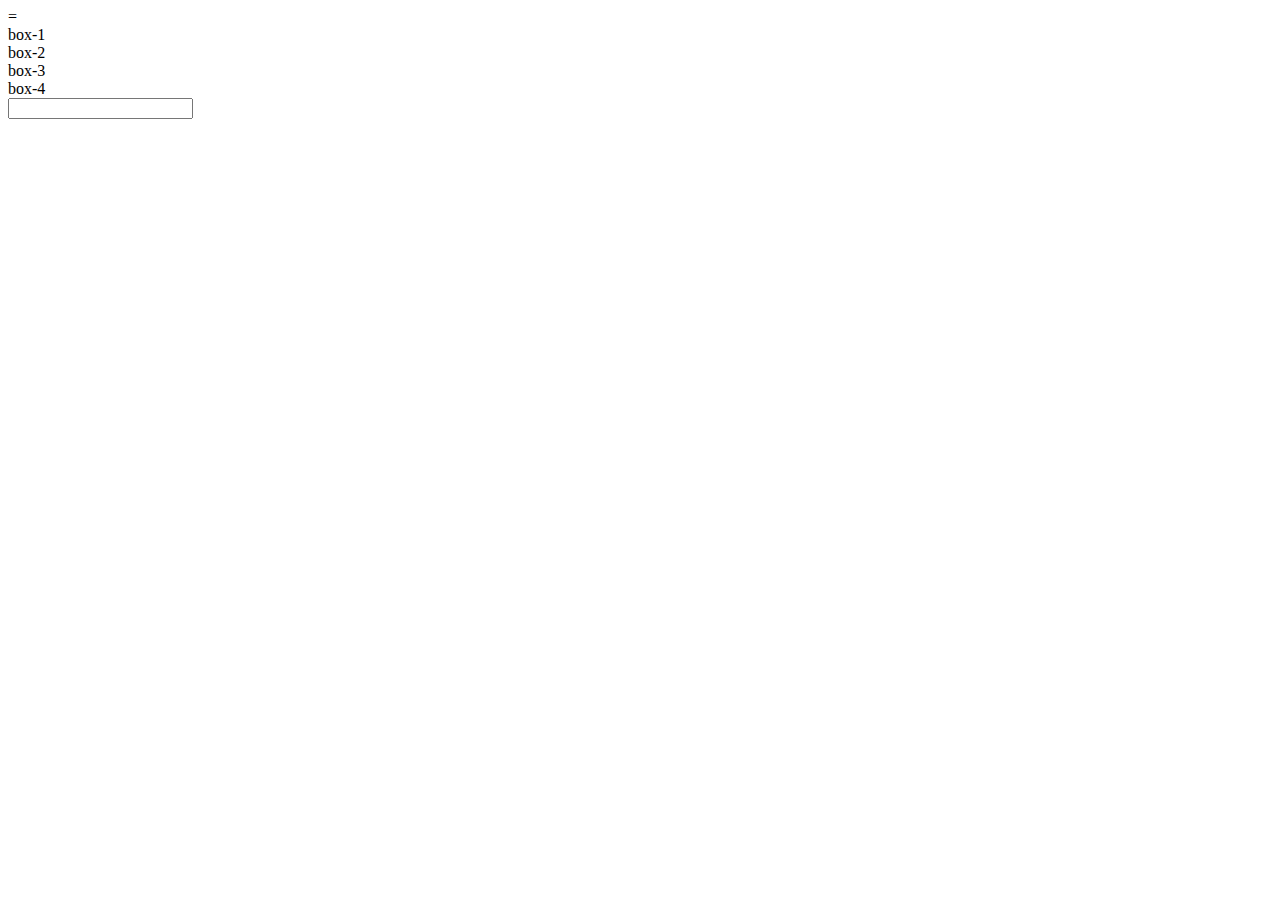
<file: JavaScript/index.html>
<!DOCTYPE html>
<html lang="en">
<head>
    <meta charset="UTF-8">
    <meta name="viewport" content="width=device-width, initial-scale=1.0">
    <title>Document</title>
</head>
<body>

    <!-- <button onclick="(() => { alert('Hello!') })()">Click me</button> -->

    <div class="container">
        <!-- EVENT HANDLER -->=
        <!-- <div class="box" id="box-1" onclick="myFunction()">box-1</div>
        <div class="box random" id="box-2" onmouseover="mouseOver()">box-2</div> -->
        <!-- <div class="box random" id="box-2" onmousemove="mouseOver()">box-2</div>
        <div class="box" id="box-3">box-3</div>
        <div class="box" id="box-4">box-4</div>  -->

        <!-- EVENT LISTENER -->
        <div class="container" id="container">
            <div class="box" id="box-1">box-1</div>
            <div class="box" id="box-2">box-2</div>
            <div class="box" id="box-3">box-3</div>
            <div class="box" id="box-4">box-4</div>
        </div>
    </div>

    <form action="#">
        <input type="text" name="" id="nameInput" onkeypress="keyPressEvent()" onkeyup="keyUpEvent()" onkeydown="keyDownEvent()">
    </form>
    <script src="./prime_numbers.js"></script>
</body>
</html>
</file>
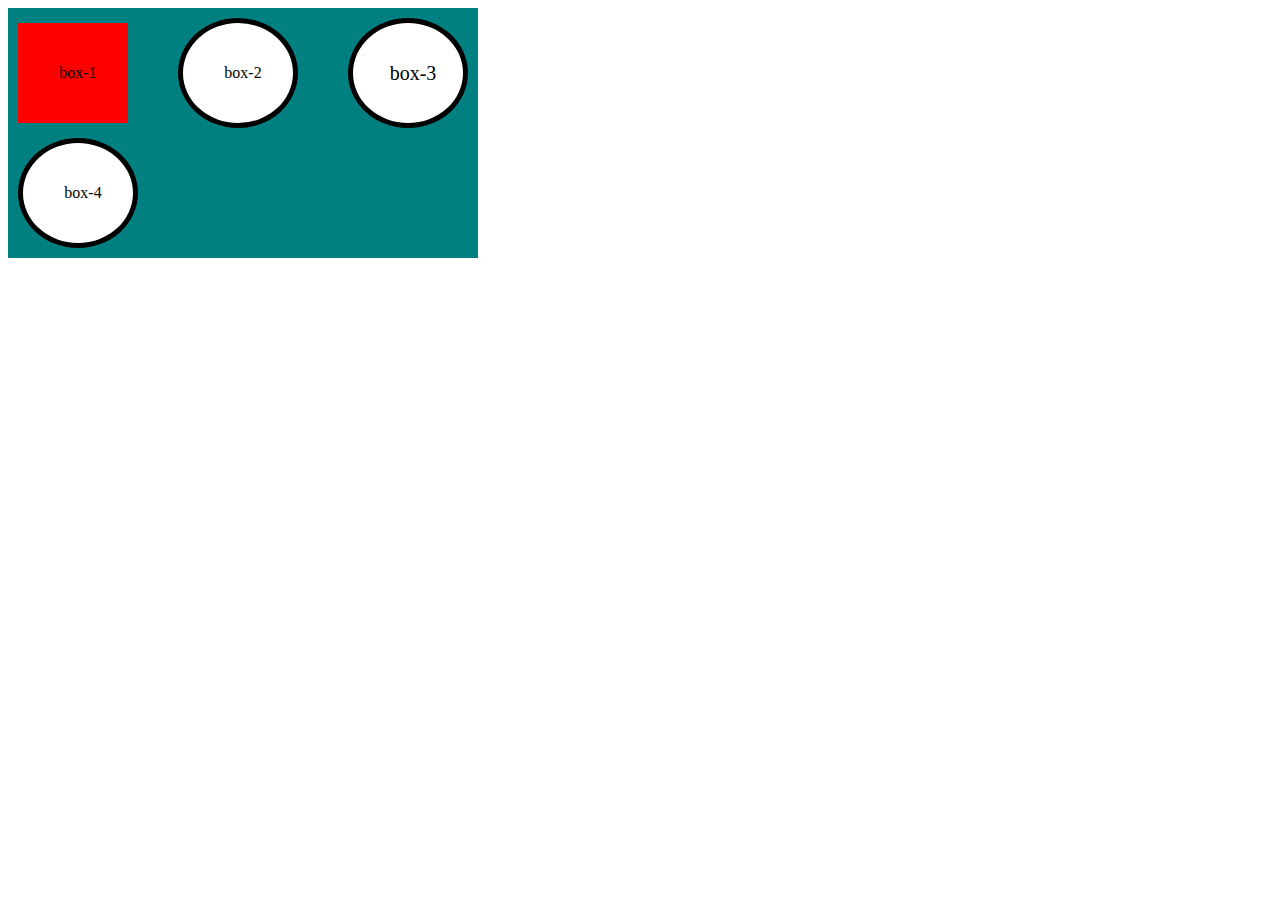
<file: JavaScript/DOM Manipulation/index.html>
<!DOCTYPE html>
<html lang="en">
<head>
    <meta charset="UTF-8">
    <meta name="viewport" content="width=device-width, initial-scale=1.0">
    <title>Document</title>
    <link rel="stylesheet" href="style.css">
</head>
<body>
    <div class="container" id="container">
        <div class="box" id="box-1">box-1</div>
        <div class="box random" id="box-2">box-2</div>
        <div class="box" id="box-3">box-3</div>
        <div class="box" id="box-4">box-4</div>
    </div>
    <script src="./script.js"></script>
</body>
</html>
</file>
<file: JavaScript/DOM Manipulation/style.css>
.container{
    background-color: teal;
    display: flex;
    flex-wrap: wrap;
    justify-content: space-between;
    align-items: center;
    width: 450px;
    padding: 10px;
    row-gap: 10px;
}
.box{
    width: 100px;
    height: 100px;
    background-color: white;
    display: flex;
    flex-shrink: 0;
    justify-content: center;
    align-items: center;
    padding-left: 10px;
}
.round-border{
    border-radius: 50%;
    border: 5px solid black;
}
</file>
